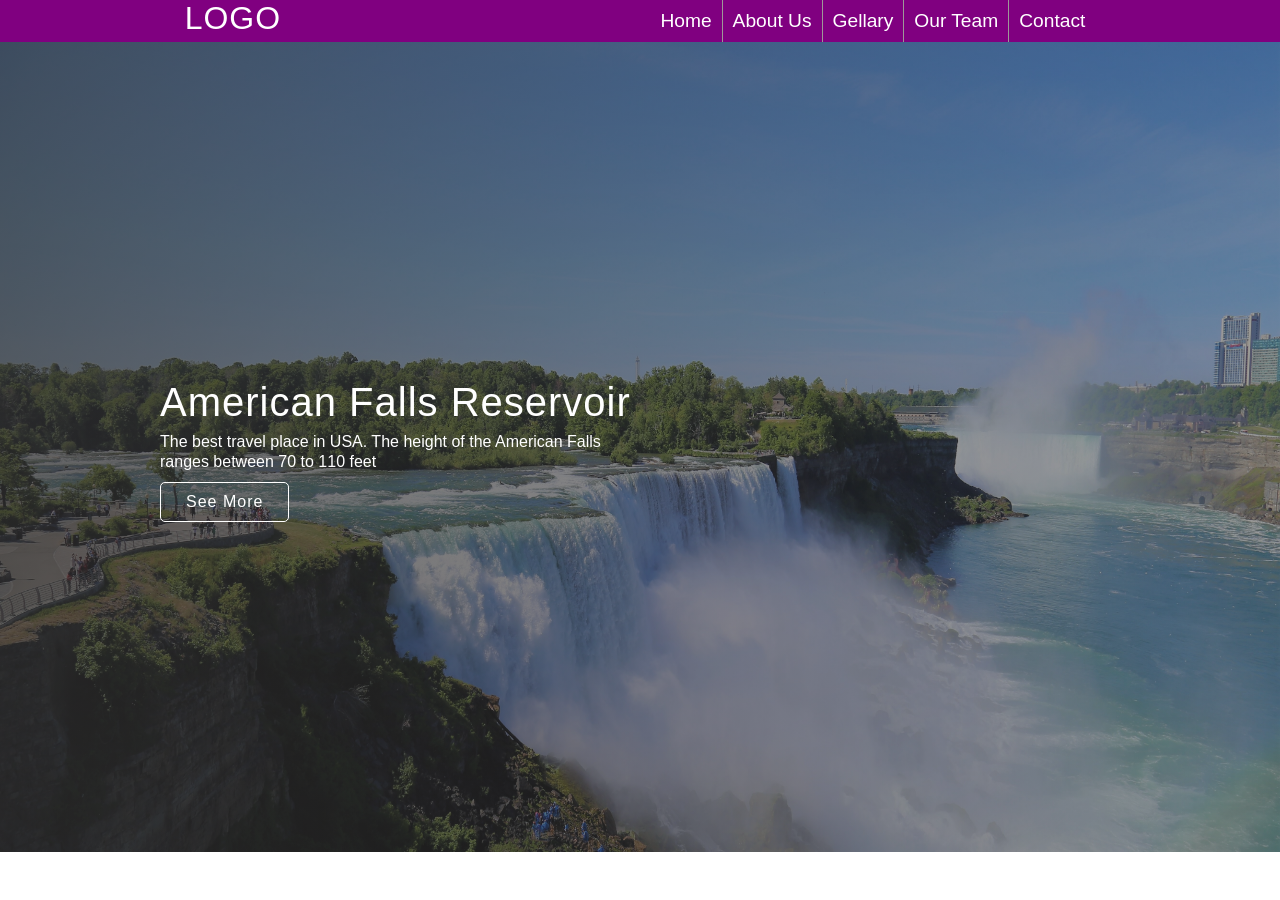
<file: index.html>
<!DOCTYPE html>
<html lang="en">
<head>
    <meta charset="UTF-8">
    <meta http-equiv="X-UA-Compatible" content="IE=edge">
    <meta name="viewport" content="width=device-width, initial-scale=1.0">
    <title>Travel Blog</title>
   <link rel="stylesheet" href="./css/style.css">
   <link rel="shortcut icon" href="./images/headerToggler.jpg" type="image/jpg">
</head>
<body>
    <!-- header tags -->
    <header>
        <div id="toggler" class="toggle">
            <div id="togglerChild"></div>
            <div id="togglerChild"></div>
            <div id="togglerChild"></div>
        </div>
            <nav>
                <div class="headerLogo">
                    <a href="#top"><h2>LOGO</h2></a>
                </div>
                <div class="navItems">
                    <div id="item" class="items">
                        <div id="close" class="closer">
                            <div></div>
                            <div></div>
                        </div>
                        <ul>
                            <li><a href="#home">Home</a></li>
                            <li><a href="#about">About Us</a></li>
                            <li><a href="#services">Gellary</a></li>
                            <li><a href="#team">Our Team</a></li>
                            <li><a href="#contact">Contact</a></li>
                        </ul>
                    </div>
                </div>
        
            </nav>

    </header>
    <div class="slider">
        <div class="slider_items">
            <h2 >American Falls Reservoir</h2>
            <p> The best travel place in USA.
                The height of the American Falls  <br>ranges between 70 to 110 feet 
            </p>
            <a href="#more">See More</a>
        </div>

        
    </div>
    <script>
       //selector
        const close = document.getElementById('close')
        const item = document.getElementById('item')
        const togle = document.getElementById('toggler')
        //active function 
        function actives(){
            item.classList.add('active') 
            // item.classList.remove('close')
        }
        //close function
        function closes(){
            item.classList.remove('active') 
        }
        //docment click then hide the menu bar 
        document.onclick = function(e) {
            if (e.target.id !== 'item' && e.target.id !== 'close' && e.target.id !== 'toggler' && e.target.id !== 'togglerChild') {
                item.classList.remove('active') 
            }
        } 
        // eventListener     
        togle.addEventListener('click', actives)
        close.addEventListener('click', closes)
        
        
    </script>
    
</body>
</html>
</file>
<file: css/style.css>
*{
    margin: 0;
    padding: 0;
    box-sizing: border-box;
    font-family: Verdana, Geneva, Tahoma, sans-serif;
}
header{
    
    width: 100%;
    background: purple;
}
header nav{
    display: flex;
    justify-content: space-around;
   
}

header nav .headerLogo a{
    text-decoration: none;
    color: #fff;
    position: relative;

}
header nav .headerLogo a h2{
    font-size: 2rem;
    font-weight: 500;
    letter-spacing: 1px;

}
header nav .navItems ul{
    display: flex;
    list-style: none;
}
header nav .navItems ul li{
    margin: 0;
    padding: 10px 0px;
    transition: 300ms ease-in-out;
    border-right: 0.5px solid rgb(158, 152, 152);
}
header nav .navItems ul li:last-child{
    border: 0;
}
header nav .navItems ul li:hover{
    background: rgba(205, 49, 253, 0.24);
}
header nav .navItems ul li a{
    text-decoration: none;
    color: #fff;
    font-weight: 500;
    padding:0 10px;
    font-size: 1.2rem;
}


.slider{
    height: 90vh;
    width: 100%;
    background-image: linear-gradient( to right, rgba(49, 48, 49, 0.747),  rgba(41, 40, 40, 0.404)),url(../images/headerToggler.jpg);
    background-size: 100% 100%;
    align-items: center;
    display: flex;
    padding: 10rem;

}
.slider .slider_items {
    color: #fff;
}
.slider .slider_items  h2{
    font-size: 2.5rem;
    line-height: 60px;
    font-weight: 500;
    letter-spacing: 1px;
}
.slider .slider_items p{
    font-size: 1rem;
    font-weight: 500;
    line-height: 20px;
}
.slider .slider_items a{
    display: inline-block;
    position: relative;
    color: #fff;
    text-decoration: none;
    margin-top: 10px;
    padding: 10px 25px;
    /* background: purple; */
    border-radius: 5px;
    border: 0.5px solid #fff;
    letter-spacing: 1px;
    z-index: 1;
}
.slider .slider_items a::before{
    content: '';
    position: absolute;
    top: 0;
    right: 200px;
    left: 0;
    bottom: 0;
    background:rgba(128, 0, 128, 0.65);
    z-index: -1;
    border-radius: 5px;
    transition: 300ms ease-in-out;
}
.slider .slider_items a:hover::before{
    right: 0;
}



/* responsive tags */

@media screen and (max-width:900px){
    .slider{
    height: 70vh;
    padding: 7rem;
}

}
@media screen and (max-width:700px){
    header .toggle{
        height: 50px;
        width: 50px;
        position: absolute;
        right: 4rem;
        top: -5px;
        padding: 5px;
        align-items: center;
        display: flex;
        cursor: pointer;
    }
    header .toggle div{
        position: relative;
        height: 5px;
        width: 100%;
        background: #fff;
        margin: 5px 2px;
        border-radius: 20px;
    }
    header nav .navItems .items{
        position: fixed;
        right: -300px;
        background:purple;
        width: 200px;
        height: 100vh;
        transition: 300ms ease-in-out;
      
    }
    header nav .navItems .active{
        right: 0;
        position: fixed;
    }
   
    header nav .navItems .items .closer{
        height: 30px;
        margin: 10px;
        padding: 5px;
        width: 50px;
        border: 0.5px solid rgb(158, 152, 152);
        position: relative;
        display: flex;
        justify-content: center;
        align-items: center;
        border-radius:5px;
        cursor: pointer;
        
    }
    header nav .navItems .items .closer:hover{
        background: rgba(205, 49, 253, 0.24);
    }
    header nav .navItems .items .closer div{
        height: 3px;
        width: 20px;
        background: #fff;
        margin: 3px;
        border-radius: 20px;
        position: absolute;
        
    }
    header nav .navItems .items .closer div:first-child{
        transform: rotate(130deg);
    }
    header nav .navItems .items .closer div:last-child{
        transform: rotate(-130deg);
    }
    header nav .navItems ul{
        flex-direction: column;
        position: relative;
        text-align: end;

    }
    header nav .navItems ul li{
        border-bottom: 0.5px solid rgb(158, 152, 152);
        border-right: 0;
    }
    header nav .navItems ul li:last-child{
        border: 0;
    }
    .slider{
    height: 70vh;
    padding: 5rem;
}

    .slider .slider_items  h2{
        font-size: 1.7rem;
        line-height: 35px;
    }
    .slider .slider_items p{
        font-size: 0.8rem;
    }
    .slider .slider_items a{
        padding: 5px 15px;
    }

}
/* responsive  */
@media screen and (max-width:400px){
    header .toggle{
        right: 2rem;
    }
}
</file>
